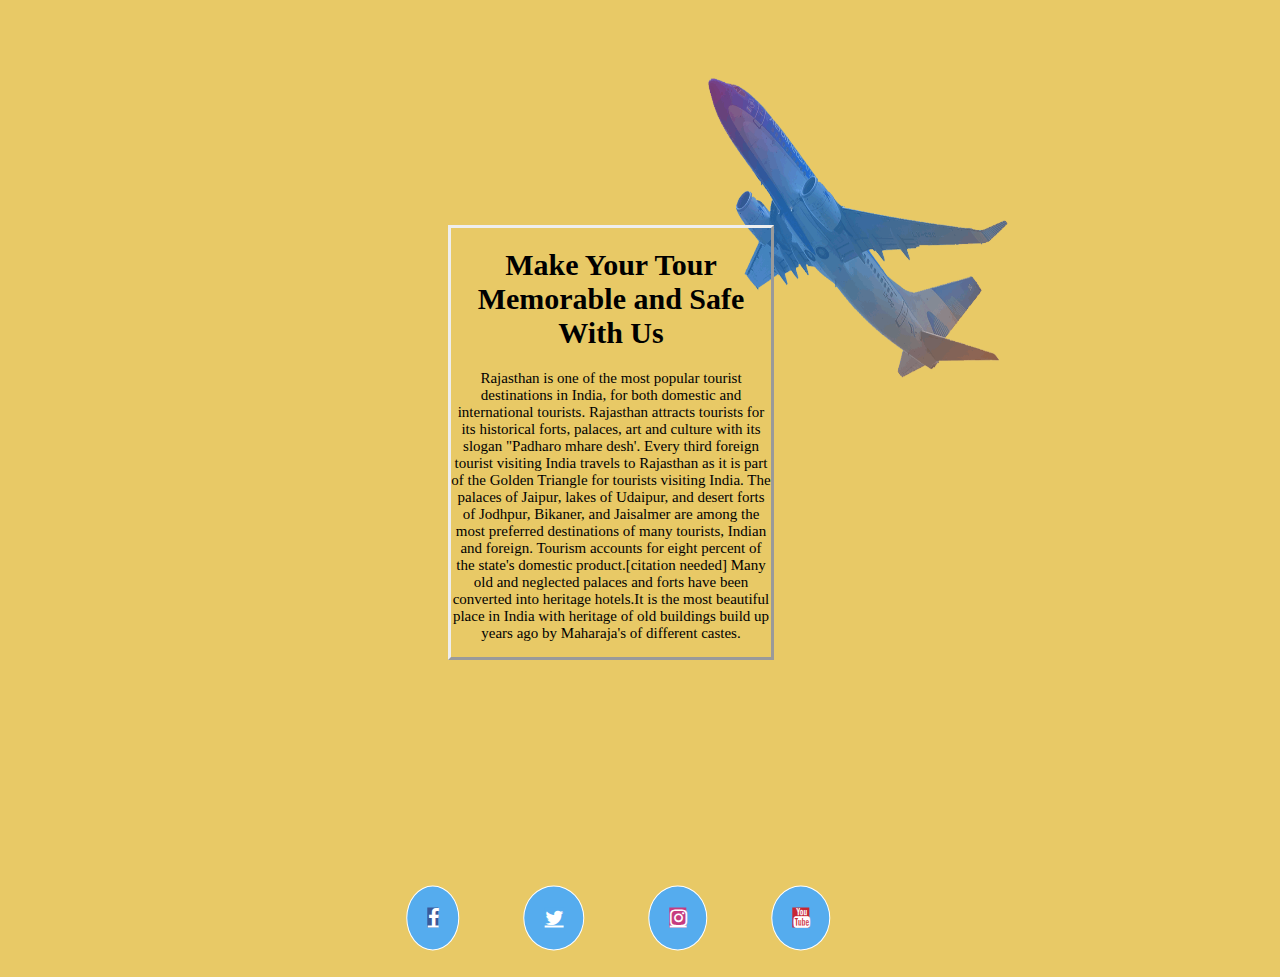
<file: about.html>
<!Doctype Html>  
<Html>     
	<Head>      
		<link rel="stylesheet" href="css/about.css">
       <link rel="stylesheet" href="https://cdnjs.cloudflare.com/ajax/libs/font-awesome/4.7.0/css/font-awesome.min.css">

	</Head>  
	<Body>   
		<div class="center">
			<h1>Make Your Tour Memorable and Safe With Us</h1>
			<p class="outset" >Rajasthan is one of the most popular tourist destinations in India, for both domestic and international tourists. Rajasthan attracts tourists for its historical forts, palaces, art and culture with its slogan "Padharo mhare desh'. Every third foreign tourist visiting India travels to Rajasthan as it is part of the Golden Triangle for tourists visiting India.

			The palaces of Jaipur, lakes of Udaipur, and desert forts of Jodhpur, Bikaner, and Jaisalmer are among the most preferred destinations of many tourists, Indian and foreign. Tourism accounts for eight percent of the state's domestic product.[citation needed] Many old and neglected palaces and forts have been converted into heritage hotels.It is the most beautiful place in India with heritage of old buildings build up years ago by Maharaja's of different castes. </p>
		</div>
		<img src="images/plane.png" alt "aeroplane" width="300" height="300"  style ="vertical-align: middle; margin: 70px 700px;">
      
	   <div class = "con">
	   <ul>
<li><a href="https://www.facebook.com/tourderajasthan" class="fa fa-facebook"></a></li>
<li><a href="https://twitter.com/hashtag/rajasthan_tourism" class="fa fa-twitter"></a></li>
<li><a href="https://www.instagram.com/explore/locations/335690288/india/rajasthan/" class="fa fa-instagram"></a></li>
<li><a href="https://www.youtube.com/results?search_query=rajasthan+travel" class="fa fa-youtube"></a></li>
</ul>
</div>
    </Body>   
</Html>
</file>
<file: css/about.css>
body{
    background-color: #E8C966 ;
} 
.center
{
    text-align: center;
    position: absolute;
    top: 25%;
    left: 35%;
    width: 25%;
    border-style: outset;

    font-size: 15px;
}
.con{
  position: absolute;
  bottom:  -15%;
  left: 48%;
  transform: translate(-53% ,-50%);
}
li{
  list-style: none;
  margin:  10px 30px;
  display: inline-block;
  font-size: 20px;
  padding: 20px 20px;
  color: #fff;
  border : 1px solid #fff;
  background: #55ACEE;
  border-radius: 50%;
  transition: .5s;
}
li:hover{
  color:#292929;
  border : 1px solid #292929;

}

/* Add a hover effect to icons if you want */
.fa:hover {
  opacity: 0.7;
}


/* Facebook */
.fa-facebook {
  background: #3B5998;
  color: white;
}

/* Twitter */
.fa-twitter {
  background: #55ACEE;
  color: white;
}

  /* Instagram */
  .fa-instagram {
    background: #c53b80;
    color: white;
  }
  /* Youtube */
  .fa-youtube {
  
    background: #c72633;
    color: white;
  }
</file>
